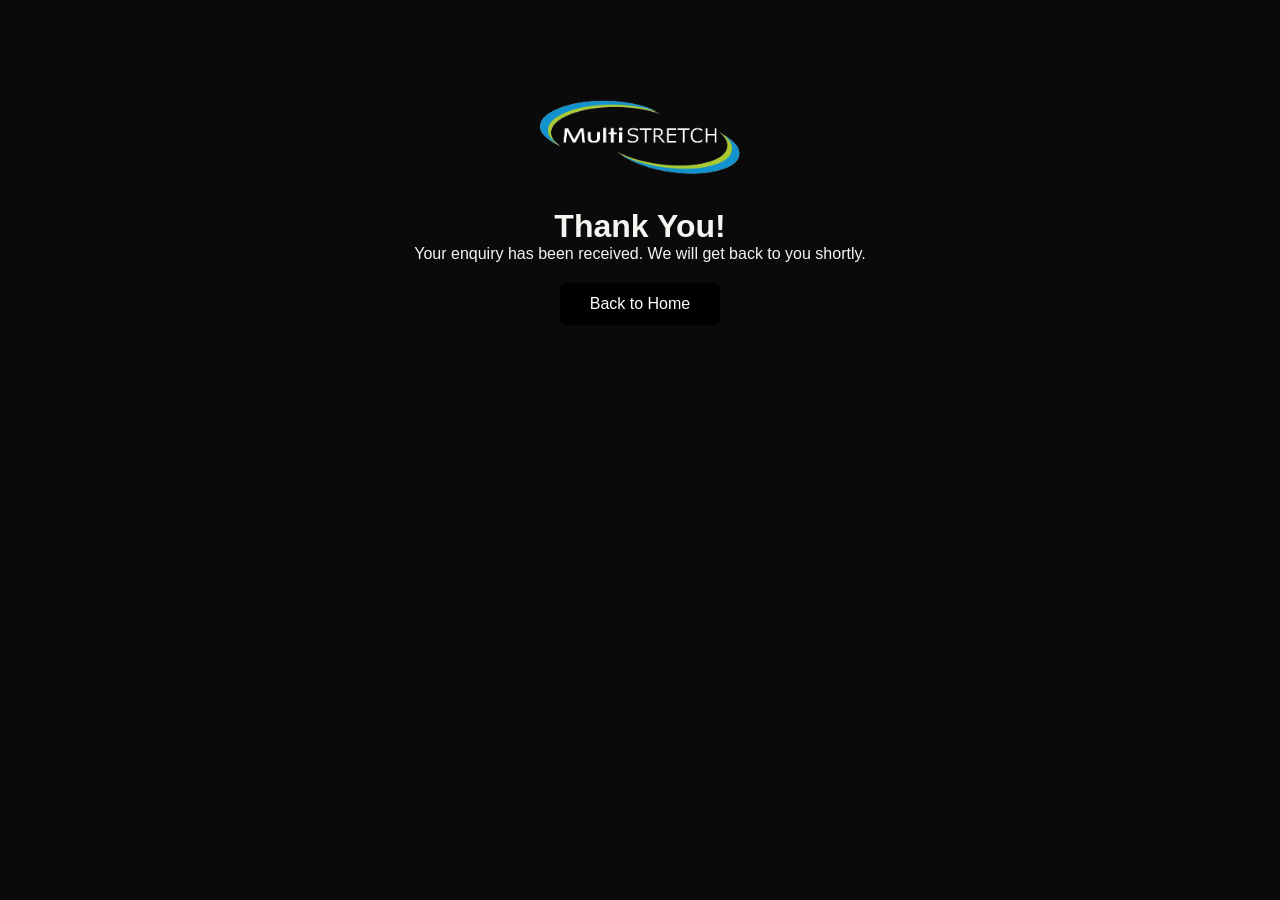
<file: thankyou.html>
<!DOCTYPE html>
<html lang="en">
<head>
    <meta charset="UTF-8">
    <meta name="viewport" content="width=device-width, initial-scale=1.0">
    <title>Thank You - Multistretch</title>
    <link rel="stylesheet" href="/styles.css">
</head>
<body>
    <div style="text-align: center; padding: 100px 20px;">
        <img src="/logo.png" alt="Multistretch Logo" style="max-width: 200px; margin-bottom: 30px;">
        <h1>Thank You!</h1>
        <p>Your enquiry has been received. We will get back to you shortly.</p>
        <a href="/" style="display: inline-block; margin-top: 20px; padding: 12px 30px; background-color: #000; color: #fff; text-decoration: none; border-radius: 5px;">Back to Home</a>
    </div>
</body>
</html>
</file>
<file: styles.css>
/* ═══════════════════════════════════════════════
   MULTI STRETCH — STYLES
   ═══════════════════════════════════════════════ */

/* ─── VARIABLES ─── */
:root {
  --black:      #0a0a0a;
  --dark:       #111214;
  --dark2:      #1a1c20;
  --dark3:      #22252b;
  --green:      #b5e745;
  --green2:     #8fca1e;
  --white:      #f4f4f0;
  --grey:       #8a8d94;
  --border:     rgba(181,231,69,0.15);
  --radius:     4px;
  --transition: 0.35s cubic-bezier(.4,0,.2,1);
}

/* ─── RESET ─── */
*, *::before, *::after { margin: 0; padding: 0; box-sizing: border-box; }
html { scroll-behavior: smooth; font-size: 16px; }
body {
  font-family: 'Barlow', sans-serif;
  background: var(--black);
  color: var(--white);
  overflow-x: hidden;
  -webkit-text-size-adjust: 100%;
}

/* ─── PAGE SYSTEM ─── */
.page { display: none; animation: fadeIn 0.4s ease; }
.page.active { display: block; }
@keyframes fadeIn {
  from { opacity: 0; transform: translateY(12px); }
  to   { opacity: 1; transform: translateY(0); }
}

/* ═══════════════════════════════════════════════
   LUCIDE ICON DEFAULTS
   ═══════════════════════════════════════════════ */
[data-lucide], svg.lucide {
  display: inline-block;
  vertical-align: middle;
  stroke-width: 1.75;
}
.why-icon    [data-lucide], .why-icon    svg { width: 22px; height: 22px; color: var(--green); }
.product-icon [data-lucide], .product-icon svg { width: 34px; height: 34px; color: var(--green); }
.contact-icon [data-lucide], .contact-icon svg { width: 20px; height: 20px; color: var(--green); }
.big-product-card .icon [data-lucide],
.big-product-card .icon svg               { width: 46px; height: 46px; color: var(--green); }
.feature-bullet [data-lucide],
.feature-bullet svg                       { width: 15px; height: 15px; color: var(--black); }
.location-strip [data-lucide],
.location-strip svg                       { width: 14px; height: 14px; color: var(--black); vertical-align: -2px; }
.sustain-list [data-lucide],
.sustain-list svg                         { width: 16px; height: 16px; color: var(--green); flex-shrink: 0; }

/* ═══════════════════════════════════════════════
   NAV
   ═══════════════════════════════════════════════ */
nav {
  position: fixed; top: 0; left: 0; right: 0; z-index: 999;
  background: rgba(10,10,10,0.95);
  backdrop-filter: blur(12px);
  -webkit-backdrop-filter: blur(12px);
  border-bottom: 1px solid var(--border);
  padding: 0 40px;
  display: flex; align-items: center; justify-content: space-between;
  height: 70px;
}

.nav-logo {
  display: flex; align-items: center; cursor: pointer; flex-shrink: 0;
  color: inherit; text-decoration: none;
}
.nav-logo img { height: 42px; object-fit: contain; display: block; }

/* Desktop nav links */
.nav-links {
  display: flex; align-items: center; gap: 8px; list-style: none;
}
.nav-links a, .nav-links button {
  font-family: 'Barlow', sans-serif;
  font-size: 13px; font-weight: 500;
  letter-spacing: 0.08em; text-transform: uppercase;
  color: var(--grey); background: none; border: none;
  padding: 8px 14px; cursor: pointer;
  transition: color var(--transition); text-decoration: none;
}
.nav-links a:hover, .nav-links button:hover { color: var(--white); }
.nav-links a.active, .nav-links button.active { color: var(--green); }

/* Dropdown */
.nav-dropdown { position: relative; }
.nav-dropdown-menu {
  position: absolute;
  top: calc(100% + 12px);
  left: 0;

  background: var(--dark2);
  border: 1px solid var(--border);
  border-radius: var(--radius);

  padding: 8px 0;
  min-width: 210px;

  opacity: 0;
  visibility: hidden;
  pointer-events: none;

  transform: translateY(6px);

  transition:
    opacity 0.25s ease,
    transform 0.25s ease,
    visibility 0s linear 0.25s;

  z-index: 100;
}

/* invisible hover bridge */
.nav-dropdown-menu::before {
  content: "";
  position: absolute;
  top: -14px;
  left: 0;
  width: 100%;
  height: 14px;
}

.nav-dropdown:hover .nav-dropdown-menu {
  opacity: 1;
  visibility: visible;
  pointer-events: auto;

  transform: translateY(0);

  transition-delay: 0s;
}
.nav-dropdown-menu button,
.nav-dropdown-menu a {
  display: block; width: 100%; padding: 10px 18px; text-align: left; font-size: 12px;
}

/* CTA button */
.nav-cta {
  background: var(--green)  !important; color: var(--black) !important;
  font-weight: 700          !important; padding: 9px 20px  !important;
  border-radius: var(--radius) !important; letter-spacing: 0.06em;
}
.nav-cta:hover { background: var(--green2) !important; color: var(--black) !important; }

/* Hamburger (hidden on desktop) */
.nav-hamburger {
  display: none;
  background: none; border: none; cursor: pointer;
  color: var(--white); padding: 8px; flex-shrink: 0;
}
.nav-hamburger [data-lucide], .nav-hamburger svg { width: 26px; height: 26px; color: var(--white); }

/* Mobile full-screen nav overlay */
.mobile-nav-overlay {
  display: none;
  position: fixed; top: 70px; left: 0; right: 0; bottom: 0;
  background: var(--dark); z-index: 998;
  flex-direction: column; padding: 32px 28px;
  overflow-y: auto;
  border-top: 1px solid var(--border);
}
.mobile-nav-overlay.open { display: flex; }

.mobile-nav-item {
  font-family: 'Barlow Condensed', sans-serif;
  font-size: 28px; font-weight: 700;
  letter-spacing: 0.04em; text-transform: uppercase;
  color: var(--grey); background: none; border: none;
  padding: 14px 0; cursor: pointer;
  border-bottom: 1px solid var(--border);
  text-align: left; transition: color var(--transition);
  width: 100%;
}
.mobile-nav-item:hover { color: var(--white); }
.mobile-nav-item.highlight {
  color: var(--green);
}

.mobile-nav-section {
  font-family: 'Barlow Condensed', sans-serif;
  font-size: 11px; font-weight: 600;
  letter-spacing: 0.2em; text-transform: uppercase;
  color: var(--grey); margin-top: 24px; margin-bottom: 8px;
  display: flex; align-items: center; gap: 10px;
}
.mobile-nav-section::before {
  content: ''; width: 20px; height: 2px; background: var(--green); display: block;
}

.mobile-nav-sub {
  font-family: 'Barlow Condensed', sans-serif;
  font-size: 20px; font-weight: 600;
  letter-spacing: 0.04em; text-transform: uppercase;
  color: var(--grey); background: none; border: none;
  padding: 10px 0; cursor: pointer;
  border-bottom: 1px solid var(--border);
  text-align: left; transition: color var(--transition);
  width: 100%;
}
.mobile-nav-sub:hover { color: var(--green); }

/* ═══════════════════════════════════════════════
   HERO
   ═══════════════════════════════════════════════ */
.hero {
  min-height: 100vh; padding-top: 70px;
  display: grid; grid-template-columns: 1fr 1fr;
  position: relative; overflow: hidden;
}
.hero-bg-pattern {
  position: absolute; inset: 0; z-index: 0;
  background: repeating-linear-gradient(
    -45deg, transparent, transparent 60px,
    rgba(181,231,69,0.025) 60px, rgba(181,231,69,0.025) 61px
  );
}
.hero-left {
  position: relative; z-index: 1;
  display: flex; flex-direction: column; justify-content: center;
  padding: 80px 60px 80px 80px;
}
.hero-eyebrow {
  font-family: 'Barlow Condensed', sans-serif;
  font-size: 12px; font-weight: 600;
  letter-spacing: 0.2em; text-transform: uppercase;
  color: var(--green); margin-bottom: 24px;
  display: flex; align-items: center; gap: 12px;
}
.hero-eyebrow::before {
  content: ''; display: block; width: 32px; height: 2px; background: var(--green);
}
.hero h1 {
  font-family: 'Barlow Condensed', sans-serif;
  font-size: clamp(48px, 7vw, 96px);
  font-weight: 800; line-height: 0.92;
  letter-spacing: -0.01em; text-transform: uppercase; margin-bottom: 28px;
}
.hero h1 em { font-style: normal; color: var(--green); display: block; }
.hero-sub {
  font-size: 16px; font-weight: 300;
  color: var(--grey); line-height: 1.7; max-width: 420px; margin-bottom: 44px;
}
.hero-actions { display: flex; gap: 16px; flex-wrap: wrap; }

/* Buttons */
.btn-primary {
  font-family: 'Barlow Condensed', sans-serif;
  font-size: 14px; font-weight: 700;
  letter-spacing: 0.12em; text-transform: uppercase;
  background: var(--green); color: var(--black);
  border: none; cursor: pointer; padding: 16px 36px;
  border-radius: var(--radius);
  transition: background var(--transition), transform 0.2s;
  white-space: nowrap;
}
.btn-primary:hover { background: var(--green2); transform: translateY(-2px); }

.btn-outline {
  font-family: 'Barlow Condensed', sans-serif;
  font-size: 14px; font-weight: 700;
  letter-spacing: 0.12em; text-transform: uppercase;
  background: transparent; color: var(--white);
  border: 1px solid rgba(255,255,255,0.25); cursor: pointer;
  padding: 16px 36px; border-radius: var(--radius);
  transition: border-color var(--transition), color var(--transition), transform 0.2s;
  white-space: nowrap;
}
.btn-outline:hover { border-color: var(--green); color: var(--green); transform: translateY(-2px); }

/* Hero right visual */
.hero-right {
  position: relative; z-index: 1;
  display: flex; align-items: center; justify-content: center;
  padding: 80px 60px;
}
.hero-visual { width: 100%; max-width: 480px; aspect-ratio: 1; position: relative; }
.hero-visual-bg {
  position: absolute; inset: 0;
  background: linear-gradient(135deg, var(--dark2), var(--dark3));
  clip-path: polygon(8% 0%, 100% 0%, 92% 100%, 0% 100%);
  border: 1px solid var(--border);
}
.hero-stat-grid {
  position: relative; z-index: 1;
  display: grid; grid-template-columns: 1fr 1fr;
  gap: 2px; height: 100%; padding: 40px;
}
.hero-stat {
  background: var(--dark); border: 1px solid var(--border);
  display: flex; flex-direction: column; justify-content: flex-end;
  padding: 28px 24px; transition: background var(--transition);
}
.hero-stat:hover { background: var(--dark3); }
.hero-stat:first-child { background: var(--green); }
.hero-stat:first-child .stat-num,
.hero-stat:first-child .stat-label { color: var(--black); }
.stat-num {
  font-family: 'Barlow Condensed', sans-serif;
  font-size: 48px; font-weight: 800; line-height: 1; color: var(--white); margin-bottom: 6px;
}
.stat-label {
  font-size: 12px; font-weight: 500;
  letter-spacing: 0.06em; text-transform: uppercase; color: var(--grey);
}
.hero-scroll {
  position: absolute; bottom: 40px; left: 80px;
  display: flex; align-items: center; gap: 12px;
  font-size: 11px; letter-spacing: 0.15em; text-transform: uppercase;
  color: var(--grey); z-index: 2;
}
.hero-scroll::before {
  content: ''; display: block; width: 40px; height: 1px; background: var(--grey);
}

/* ═══════════════════════════════════════════════
   SECTIONS
   ═══════════════════════════════════════════════ */
section { padding: 100px 80px; }

.section-label {
  font-family: 'Barlow Condensed', sans-serif;
  font-size: 11px; font-weight: 600;
  letter-spacing: 0.2em; text-transform: uppercase;
  color: var(--green); margin-bottom: 16px;
  display: flex; align-items: center; gap: 10px;
}
.section-label::before {
  content: ''; width: 24px; height: 2px; background: var(--green); display: block;
}
.section-title {
  font-family: 'Barlow Condensed', sans-serif;
  font-size: clamp(32px, 5vw, 64px); font-weight: 800;
  text-transform: uppercase; line-height: 0.95; margin-bottom: 20px;
}
.section-sub {
  font-size: 16px; font-weight: 300;
  color: var(--grey); line-height: 1.7; max-width: 540px;
}

/* ═══════════════════════════════════════════════
   WHY GRID
   ═══════════════════════════════════════════════ */
.why-grid {
  display: grid; grid-template-columns: repeat(4, 1fr);
  gap: 2px; margin-top: 60px;
}
.why-card {
  background: var(--dark2); border: 1px solid var(--border);
  padding: 36px 28px; position: relative; overflow: hidden;
  transition: background var(--transition), transform 0.25s; cursor: default;
}
.why-card:hover { background: var(--dark3); transform: translateY(-4px); }
.why-card::before {
  content: ''; position: absolute; top: 0; left: 0; right: 0;
  height: 3px; background: var(--green);
  transform: scaleX(0); transition: transform var(--transition); transform-origin: left;
}
.why-card:hover::before { transform: scaleX(1); }
.why-icon {
  width: 44px; height: 44px;
  background: rgba(181,231,69,0.1); border: 1px solid var(--border);
  border-radius: var(--radius); display: flex; align-items: center; justify-content: center;
  margin-bottom: 20px;
}
.why-card h3 {
  font-family: 'Barlow Condensed', sans-serif;
  font-size: 17px; font-weight: 700;
  text-transform: uppercase; letter-spacing: 0.04em; margin-bottom: 10px;
}
.why-card p { font-size: 13px; font-weight: 300; color: var(--grey); line-height: 1.6; }

/* ═══════════════════════════════════════════════
   PRODUCTS GRID (HOME TEASER)
   ═══════════════════════════════════════════════ */
.products-grid {
  display: grid;
  grid-template-columns: repeat(auto-fit, minmax(320px, 1fr));
  gap: 24px;
  margin-top: 60px;
  width: 100%;
  max-width: 1400px;
  margin-left: auto;
  margin-right: auto;
  padding: 0 20px;
}

.product-card {
  background: var(--dark2); border: 1px solid var(--border);
  position: relative; overflow: hidden;
  cursor: pointer; transition: background var(--transition);
  color: inherit; text-decoration: none; display: block;
}
.product-card:hover { background: var(--dark3); }
.product-card-inner { padding: 48px 36px 36px; }
.product-num {
  font-family: 'Barlow Condensed', sans-serif;
  font-size: 80px; font-weight: 800; line-height: 1;
  color: rgba(255,255,255,0.04);
  position: absolute; top: 16px; right: 20px; pointer-events: none;
}
.product-icon { display: block; margin-bottom: 20px; }
.product-card h3 {
  font-family: 'Barlow Condensed', sans-serif;
  font-size: 26px; font-weight: 800;
  text-transform: uppercase; letter-spacing: 0.04em; margin-bottom: 12px;
  color: inherit;
}
.product-card p {
  font-size: 13px; font-weight: 300;
  color: var(--grey); line-height: 1.6; margin-bottom: 28px;
}
.product-link {
  font-family: 'Barlow Condensed', sans-serif;
  font-size: 12px; font-weight: 700;
  letter-spacing: 0.15em; text-transform: uppercase;
  color: var(--green); display: flex; align-items: center; gap: 8px;
  transition: gap var(--transition);
}
.product-card:hover .product-link { gap: 14px; }
.product-link::after { content: '→'; }

/* ═══════════════════════════════════════════════
   SUSTAINABILITY BAND
   ═══════════════════════════════════════════════ */
.sustain-band {
  margin: 0 80px; background: var(--dark2); border: 1px solid var(--border);
  padding: 60px 80px;
  display: grid; grid-template-columns: 1fr 1fr;
  gap: 60px; align-items: center;
  position: relative; overflow: hidden;
}
.sustain-band::before {
  content: ''; position: absolute; left: 0; top: 0; bottom: 0;
  width: 5px; background: var(--green);
}
.sustain-band h2 {
  font-family: 'Barlow Condensed', sans-serif;
  font-size: clamp(24px, 4vw, 48px); font-weight: 800;
  text-transform: uppercase; line-height: 0.95;
}
.sustain-band h2 span { color: var(--green); }
.sustain-list { list-style: none; }
.sustain-list li {
  font-size: 14px; font-weight: 300; color: var(--grey);
  padding: 14px 0; border-bottom: 1px solid var(--border);
  display: flex; align-items: center; gap: 12px;
}

/* ═══════════════════════════════════════════════
   LOCATION STRIP
   ═══════════════════════════════════════════════ */
.location-strip {
  background: var(--green) !important; color: var(--black) !important;
  padding: 20px 80px;
  display: flex; align-items: center; justify-content: space-between;
  gap: 16px; flex-wrap: wrap;
}
.location-strip p {
  font-size: 13px; font-weight: 600; letter-spacing: 0.06em;
  display: flex; align-items: center; gap: 8px;
  color: var(--black) !important;
}
.location-strip p span { font-weight: 300; color: var(--black) !important; }
.location-strip .btn-primary {
  background: var(--black) !important; color: var(--green) !important;
}
.location-strip .btn-primary:hover { background: var(--dark2) !important; }

/* ═══════════════════════════════════════════════
   FOOTER
   ═══════════════════════════════════════════════ */
footer {
  background: var(--dark2); border-top: 1px solid var(--border);
  padding: 60px 80px 40px;
}
.footer-top {
  display: grid; grid-template-columns: 2fr 1fr 1fr 1fr;
  gap: 60px; margin-bottom: 48px;
}
.footer-logo img { height: 36px; object-fit: contain; display: block; }
.footer-brand p {
  font-size: 13px; font-weight: 300;
  color: var(--grey); line-height: 1.7; margin-top: 16px; max-width: 280px;
}
.footer-col h4 {
  font-family: 'Barlow Condensed', sans-serif;
  font-size: 13px; font-weight: 700;
  letter-spacing: 0.1em; text-transform: uppercase;
  color: var(--white); margin-bottom: 16px;
}
.footer-col ul { list-style: none; }
.footer-col ul li { margin-bottom: 10px; }
.footer-col ul li button,
.footer-col ul li a {
  background: none; border: none;
  font-family: 'Barlow', sans-serif;
  font-size: 13px; font-weight: 300;
  color: var(--grey); cursor: pointer; padding: 0;
  transition: color var(--transition);
  text-decoration: none; display: inline-block;
}
.footer-col ul li button:hover,
.footer-col ul li a:hover { color: var(--green); }
.footer-bottom {
  border-top: 1px solid var(--border); padding-top: 24px;
  display: flex; justify-content: space-between; align-items: center;
  font-size: 12px; color: var(--grey);
}
.footer-bottom span b { color: var(--green); }

/* ═══════════════════════════════════════════════
   PAGE HEADER
   ═══════════════════════════════════════════════ */
.page-header {
  padding: 120px 80px 60px; border-bottom: 1px solid var(--border);
  position: relative; overflow: hidden;
}
.page-header::after {
  content: attr(data-title);
  position: absolute; right: 60px; bottom: -20px;
  font-family: 'Barlow Condensed', sans-serif;
  font-size: 140px; font-weight: 800; text-transform: uppercase;
  color: rgba(255,255,255,0.03); pointer-events: none; white-space: nowrap;
}

/* ═══════════════════════════════════════════════
   ABOUT PAGE
   ═══════════════════════════════════════════════ */
.about-hero {
  padding: 140px 80px 80px;
  display: grid; grid-template-columns: 1fr 1fr;
  gap: 80px; align-items: center;
}
.about-timeline { padding: 0 80px 100px; }
.timeline-item {
  display: grid; grid-template-columns: 80px 1fr;
  gap: 32px; padding: 32px 0; border-bottom: 1px solid var(--border);
}
.timeline-year {
  font-family: 'Barlow Condensed', sans-serif;
  font-size: 20px; font-weight: 800; color: var(--green);
}
.timeline-content h3 {
  font-family: 'Barlow Condensed', sans-serif;
  font-size: 22px; font-weight: 700; text-transform: uppercase; margin-bottom: 8px;
}
.timeline-content p { font-size: 14px; font-weight: 300; color: var(--grey); line-height: 1.6; }

.values-grid { display: grid; grid-template-columns: repeat(2, 1fr); gap: 2px; }
.value-card { background: var(--dark2); border: 1px solid var(--border); padding: 40px; }
.value-card .v-num {
  font-family: 'Barlow Condensed', sans-serif;
  font-size: 56px; font-weight: 800;
  color: rgba(181,231,69,0.12); line-height: 1; margin-bottom: -10px;
}
.value-card h3 {
  font-family: 'Barlow Condensed', sans-serif;
  font-size: 20px; font-weight: 700;
  text-transform: uppercase; margin-bottom: 12px; color: var(--green);
}
.value-card p { font-size: 14px; font-weight: 300; color: var(--grey); line-height: 1.65; }

/* Stats band on About */
.stats-band { padding: 0 80px 80px; background: var(--dark2); }
.stats-band-inner { padding: 60px 0; }
.stats-row { display: grid; grid-template-columns: repeat(3, 1fr); gap: 2px; }
.stat-box {
  background: var(--dark); border: 1px solid var(--border); padding: 36px;
}
.stat-box-num {
  font-family: 'Barlow Condensed', sans-serif;
  font-size: 56px; font-weight: 800; color: var(--green); line-height: 1;
}
.stat-box-label { font-size: 13px; color: var(--grey); margin-top: 8px; }

/* ═══════════════════════════════════════════════
   PRODUCT DETAIL
   ═══════════════════════════════════════════════ */
.product-hero {
  padding: 140px 80px 80px;
  display: grid;
  grid-template-columns: 2.2fr 1.2fr;
  gap: 60px;
  align-items: start;

  max-width: 1400px;
  margin: 0 auto;
  width: 100%;
}
.product-specs {
  background: linear-gradient(145deg, var(--dark2), var(--dark3));
  border: 1px solid var(--border);
  padding: 40px;
  position: sticky;
  top: 90px;

  border-radius: 10px;
}
.spec-row {
  display: flex;
  justify-content: space-between;
  align-items: flex-start;
  gap: 16px;

  padding: 16px 0;
  position: relative;

  font-size: 13px;
}
.spec-row .spec-key {
  flex: 0 0 auto;
  white-space: nowrap;
}
.spec-row .spec-val {
  text-align: right;
}

/* soft gradient line instead of harsh border */
.spec-row::after {
  content: "";
  position: absolute;
  left: 0;
  right: 0;
  bottom: 0;

  height: 1px;
  background: linear-gradient(
    90deg,
    transparent,
    rgba(181, 231, 69, 0.25),
    rgba(255, 255, 255, 0.05),
    transparent
  );
}

/* remove last line */
.spec-row:last-child::after {
  display: none;
}
.spec-row:last-child { border-bottom: none; }
.spec-row .spec-key { color: var(--grey); font-weight: 400; }
.spec-row .spec-val { font-weight: 600; color: var(--white); }
.product-features {
  padding: 0 20px 100px;
  max-width: 1200px;
  margin: 0 auto;

  display: flex;
  flex-direction: column;
  gap: 24px;
}

/* FULL WIDTH HORIZONTAL CARD */
.feature-item {
  display: flex;
  align-items: center;
  gap: 40px;

  background: var(--dark2);
  border: 1px solid var(--border);
  border-radius: 12px;

  padding: 40px;
  transition: transform 0.25s ease, background 0.25s ease;
}

.feature-item:hover {
  transform: translateY(-4px);
  background: var(--dark3);
}
.feature-bullet {
  width: 32px; height: 32px; flex-shrink: 0;
  background: var(--green); border-radius: 50%;
  display: flex; align-items: center; justify-content: center;
}
.feature-item h4 {
  font-family: 'Barlow Condensed', sans-serif;
  font-size: 17px; font-weight: 700; text-transform: uppercase; margin-bottom: 8px;
}
.feature-item p { font-size: 13px; font-weight: 300; color: var(--grey); line-height: 1.6; }

/* ═══════════════════════════════════════════════
   ALL PRODUCTS MENU
   ═══════════════════════════════════════════════ */
.all-products-grid {
  display: grid;
  grid-template-columns: repeat(auto-fit, minmax(320px, 1fr));
  gap: 24px;

  max-width: 1400px;
  margin: 0 auto;
  padding: 60px 40px;
}
.big-product-card {
  background: linear-gradient(145deg, var(--dark2), var(--dark3));
  border: 1px solid var(--border);
  border-radius: 14px;

  padding: 48px 36px;
  min-height: 320px;

  display: flex;
  flex-direction: column;
  justify-content: space-between;

  cursor: pointer;
  transition: transform 0.25s ease, box-shadow 0.25s ease;
  color: inherit; text-decoration: none;
}

.big-product-card:hover {
  transform: translateY(-6px);
  box-shadow: 0 20px 50px rgba(0,0,0,0.4);
  border-color: rgba(181,231,69,0.35);
}
.big-product-card .icon { margin-bottom: 24px; }
.big-product-card h2 {
  font-family: 'Barlow Condensed', sans-serif;
  font-size: 36px; font-weight: 800; text-transform: uppercase; margin-bottom: 14px;
  color: inherit;
}
.big-product-card p {
  font-size: 14px; font-weight: 300;
  color: var(--grey); line-height: 1.65; flex: 1; margin-bottom: 28px;
}
.big-product-card .arrow {
  font-family: 'Barlow Condensed', sans-serif;
  font-size: 13px; font-weight: 700;
  letter-spacing: 0.12em; text-transform: uppercase;
  color: var(--green); display: flex; align-items: center; gap: 10px;
  transition: gap var(--transition);
}
.big-product-card:hover .arrow { gap: 18px; }
.arrow::after { content: '→'; }
.ghost-num {
  position: absolute; right: 20px; bottom: -10px;
  font-family: 'Barlow Condensed', sans-serif;
  font-size: 120px; font-weight: 800;
  color: rgba(255,255,255,0.03); pointer-events: none; line-height: 1;
}

/* ═══════════════════════════════════════════════
   CONTACT
   ═══════════════════════════════════════════════ */
.contact-layout {
  padding: 140px 80px 100px;
  display: grid; grid-template-columns: 1fr 1fr; gap: 80px;
}
.contact-info h2 {
  font-family: 'Barlow Condensed', sans-serif;
  font-size: clamp(32px, 5vw, 64px); font-weight: 800;
  text-transform: uppercase; line-height: 0.95; margin-bottom: 24px;
}
.contact-info h2 span { color: var(--green); }
.contact-info > p {
  font-size: 16px; font-weight: 300;
  color: var(--grey); line-height: 1.7; margin-bottom: 48px;
}
.contact-detail { display: flex; align-items: flex-start; gap: 20px; margin-bottom: 28px; }
.contact-icon {
  width: 44px; height: 44px; flex-shrink: 0;
  background: rgba(181,231,69,0.1); border: 1px solid var(--border);
  border-radius: var(--radius); display: flex; align-items: center; justify-content: center;
}
.contact-detail-text strong {
  font-family: 'Barlow Condensed', sans-serif;
  font-size: 14px; font-weight: 700;
  letter-spacing: 0.08em; text-transform: uppercase;
  display: block; margin-bottom: 4px;
}
.contact-detail-text span { font-size: 14px; font-weight: 300; color: var(--grey); }
.contact-detail-text a {
  font-size: 14px; font-weight: 300; color: var(--grey);
  text-decoration: none; transition: color var(--transition);
}
.contact-detail-text a:hover { color: var(--green); }

/* Contact Form */
.contact-form-wrap {
  background: var(--dark2); border: 1px solid var(--border); padding: 48px;
}
.form-title {
  font-family: 'Barlow Condensed', sans-serif;
  font-size: 22px; font-weight: 700; text-transform: uppercase;
  margin-bottom: 32px; display: flex; align-items: center; gap: 12px;
}
.form-title::before {
  content: ''; display: block; width: 4px; height: 22px; background: var(--green);
}
.form-row { display: grid; grid-template-columns: 1fr 1fr; gap: 16px; margin-bottom: 16px; }
.form-group { display: flex; flex-direction: column; gap: 8px; margin-bottom: 16px; }
.form-label {
  font-size: 11px; font-weight: 600;
  letter-spacing: 0.1em; text-transform: uppercase; color: var(--grey);
}
.form-control {
  background: var(--dark); border: 1px solid var(--border);
  color: var(--white); padding: 14px 16px;
  font-family: 'Barlow', sans-serif; font-size: 14px;
  outline: none; transition: border-color var(--transition);
  border-radius: var(--radius); resize: none; width: 100%;
  -webkit-appearance: none; appearance: none;
}
.form-control:focus { border-color: var(--green); }
.form-control::placeholder { color: rgba(138,141,148,0.5); }
.form-control option { background: var(--dark2); color: var(--white); }

.form-submit {
  width: 100%; margin-top: 8px;
  font-family: 'Barlow Condensed', sans-serif;
  font-size: 14px; font-weight: 700;
  letter-spacing: 0.12em; text-transform: uppercase;
  background: var(--green); color: var(--black);
  border: none; cursor: pointer; padding: 18px;
  border-radius: var(--radius); transition: background var(--transition);
  min-height: 56px;
}
.form-submit:hover { background: var(--green2); }
.form-submit:disabled { opacity: 0.6; cursor: not-allowed; }

.form-feedback {
  display: none; margin-top: 16px;
  padding: 16px 20px; border-radius: var(--radius);
  font-size: 14px; font-weight: 500;
}
.form-feedback.success {
  display: block;
  background: rgba(181,231,69,0.1); border: 1px solid var(--green);
  color: var(--green);
}
.form-feedback.error {
  display: block;
  background: rgba(220,60,60,0.1); border: 1px solid rgba(220,60,60,0.5);
  color: #f87878;
}

/* ═══════════════════════════════════════════════
   RESPONSIVE — TABLET  (≤ 1024px)
   ═══════════════════════════════════════════════ */
@media (max-width: 1024px) {
  nav { padding: 0 28px; }
  .hero-left { padding: 80px 40px 80px 40px; }
  section { padding: 80px 40px; }
  .why-grid { grid-template-columns: repeat(2, 1fr); }
  .products-grid { grid-template-columns: repeat(2, 1fr); }
  .sustain-band { margin: 0 40px; padding: 50px 40px; }
  .location-strip { padding: 20px 40px; }
  footer { padding: 60px 40px 40px; }
  .footer-top { grid-template-columns: 1fr 1fr; gap: 40px; }
  .contact-layout { padding: 120px 40px 80px; gap: 48px; }
  .about-hero { padding: 120px 40px 60px; gap: 48px; }
  .about-timeline { padding: 0 40px 80px; }
  .product-hero { padding: 120px 40px 60px; gap: 48px; }
  .product-features { padding: 0 40px 60px; }
  .page-header { padding: 110px 40px 50px; }
  .stats-band { padding: 0 40px 60px; }
  .all-products-grid { grid-template-columns: 1fr 1fr; }
  .big-product-card { padding: 48px 36px; }
}

/* ═══════════════════════════════════════════════
   RESPONSIVE — PHONE  (≤ 768px)
   ═══════════════════════════════════════════════ */
@media (max-width: 768px) {
  /* Nav */
  nav { padding: 0 20px; height: 64px; }
  .nav-links { display: none; }
  .nav-hamburger { display: flex; }
  .mobile-nav-overlay { top: 64px; }
  .nav-logo img { height: 36px; }

  /* Hero */
  .hero {
    grid-template-columns: 1fr;
    min-height: calc(100svh - 0px);
    padding-top: 64px;
  }
  .hero-right { display: none; }
  .hero-left {
    padding: 56px 24px 60px;
    justify-content: center;
  }
  .hero h1 { font-size: clamp(44px, 12vw, 72px); margin-bottom: 20px; }
  .hero-sub { font-size: 15px; margin-bottom: 36px; max-width: 100%; }
  .hero-actions { gap: 12px; }
  .btn-primary, .btn-outline { padding: 14px 28px; font-size: 13px; }
  .hero-scroll { display: none; }
  .hero-eyebrow { font-size: 11px; margin-bottom: 18px; }

  /* Sections */
  section { padding: 60px 20px; }
  .section-title { font-size: clamp(28px, 9vw, 48px); }

  /* Why grid */
  .why-grid { grid-template-columns: 1fr 1fr; gap: 2px; margin-top: 40px; }
  .why-card { padding: 24px 18px; }
  .why-card h3 { font-size: 14px; }
  .why-card p { font-size: 12px; }

  /* Products grid */
  .products-grid { grid-template-columns: 1fr; margin-top: 40px; }
  .product-card-inner { padding: 32px 24px 28px; }

  /* Sustain band */
  .sustain-band {
    margin: 0 20px; padding: 40px 28px;
    grid-template-columns: 1fr; gap: 32px;
  }

  /* Location strip */
  .location-strip {
    padding: 24px 20px;
    flex-direction: column; align-items: flex-start; gap: 12px;
  }
  .location-strip p { font-size: 12px; }

  /* Footer */
  footer { padding: 48px 20px 32px; }
  .footer-top { grid-template-columns: 1fr; gap: 32px; margin-bottom: 32px; }
  .footer-bottom { flex-direction: column; gap: 8px; text-align: center; }

  /* About */
  .about-hero {
    grid-template-columns: 1fr; padding: 100px 20px 48px; gap: 40px;
  }
  .values-grid { grid-template-columns: 1fr; }
  .value-card { padding: 28px 24px; }
  .about-timeline { padding: 0 20px 60px; }
  .timeline-item { grid-template-columns: 60px 1fr; gap: 20px; padding: 24px 0; }
  .stats-band { padding: 0 20px 48px; }
  .stats-row { grid-template-columns: 1fr; }

  /* Product detail */
  .product-hero { grid-template-columns: 1fr; padding: 100px 20px 48px; gap: 32px; }
  .product-specs { position: static; }
  .product-features { grid-template-columns: 1fr; padding: 0 20px 48px; }
  .feature-item { padding: 24px; }

  /* Page header */
  .page-header { padding: 90px 20px 40px; }
  .page-header::after { font-size: 80px; right: 20px; }

  /* All products */
  .all-products-grid { grid-template-columns: 1fr; }
  .big-product-card { padding: 40px 28px; }
  .big-product-card h2 { font-size: 28px; }
  .ghost-num { font-size: 80px; }

  /* Contact */
  .contact-layout { grid-template-columns: 1fr; padding: 100px 20px 60px; gap: 48px; }
  .contact-form-wrap { padding: 32px 24px; }
  .form-row { grid-template-columns: 1fr; }
}
.hero-image {
  width: 100%;
  height: 100%;
  object-fit: cover;
  display: block;
}
/* ═══════════════════════════════════════════════
   PALLET WRAP TABLE SECTIONS
═══════════════════════════════════════════════ */

.pallet-range-section {
  width: 100%;
  margin-top: 40px;
}

/* SECTION BLOCK */
.range-block {
  width: 100%;
  display: grid;
  grid-template-columns: 1fr 1fr;
  align-items: stretch;

  background: #101010;
  overflow: hidden;

  border-top: 1px solid rgba(255,255,255,.06);
  border-bottom: 1px solid rgba(255,255,255,.06);
}

/* Reverse Layout */
.range-block.reverse .range-image {
  order: 2;
}

/* IMAGE */
.range-image {
  display: flex;
  align-items: center;
  justify-content: center;
  padding: 30px;
  background: #0b0b0b;
}

.range-image img {
  width: 100%;
  max-width: 100%;
  height: auto;
  object-fit: contain;
  display: block;
}

.range-content {
  padding: 40px;
  display: flex;
  flex-direction: column;
  justify-content: center;
}

.range-content h2 {
  color: var(--green2);
  font-family: 'Barlow Condensed', sans-serif;
  font-size: clamp(32px, 4vw, 58px);
  font-weight: 800;
  text-transform: uppercase;
  line-height: 1;
  margin: 10px 0 28px;
}

/* TABLE */
.size-table {
  width: 100%;
  border-collapse: collapse;
  background: #0b0b0b;
  font-size: 14px;
}

.size-table th {
  background: var(--green);
  color: #000;
  text-align: left;
  padding: 16px;
  font-family: 'Barlow Condensed', sans-serif;
  font-size: 15px;
  letter-spacing: .06em;
  text-transform: uppercase;
}

.size-table td {
  padding: 14px 16px;
  border-bottom: 1px solid rgba(255,255,255,.08);
  color: #d5d5d5;
  font-size: 14px;
}

.size-table tr:hover td {
  background: rgba(255,255,255,.03);
}

/* HAND ROLL SECTION */
.handroll-section {
  width: 100%;
  position: relative;
}

.handroll-section img {
  width: 100%;
  height: auto; /* SHOW FULL IMAGE */
  object-fit: contain;
  display: block;
  background: #0b0b0b;
}

.handroll-heading {
  position: absolute;
  bottom: 30px;
  left: 40px;

  font-family: 'Barlow Condensed', sans-serif;
  font-size: clamp(30px, 5vw, 72px);
  font-weight: 800;
  text-transform: uppercase;
  color: white;

  letter-spacing: .04em;
  text-shadow: 0 10px 30px rgba(0,0,0,.45);
}
.size-list {
  display: flex;
  flex-direction: column;
  gap: 4px;
  max-width: 320px;
}

.size-item {
  padding: 10px 14px;
  background: var(--black);
  font-size: 14px;
  transition: 0.2s ease;
  position: relative;
  border-radius: 8px;
}

/* divider line */
.size-item:not(:last-child)::after {
  content: "";
  position: absolute;
  bottom: 0;
  left: 12px;
  right: 12px;
  height: 1px;
  background: #e6e6e6;
}
.bubble-size {
  margin-top: 10px;
  font-size: 14px;
  color: #d5d5d5;
  letter-spacing: 0.04em;
}

/* MOBILE */
@media (max-width: 900px) {

  .range-block {
    grid-template-columns: 1fr;
  }

  .range-block.reverse .range-image {
    order: 0;
  }

  .range-content {
    padding: 28px 20px;
  }

  

  .size-table {
    display: block;
    overflow-x: auto;
    white-space: nowrap;
  }

  .handroll-section img {
    height: auto;
    max-height: 420px;
    object-fit: contain;
  }

  .handroll-heading {
    left: 20px;
    bottom: 20px;
    font-size: 36px;
  }

}
/* ═══════════════════════════════════════════════
   RESPONSIVE — SMALL PHONE  (≤ 390px)
   ═══════════════════════════════════════════════ */
@media (max-width: 390px) {
  nav { padding: 0 16px; }
  .hero-left { padding: 48px 16px 48px; }
  .hero h1 { font-size: 40px; }
  section { padding: 48px 16px; }
  .why-grid { grid-template-columns: 1fr; }
  .sustain-band { margin: 0 16px; padding: 32px 20px; }
  .location-strip { padding: 20px 16px; }
  footer { padding: 40px 16px 28px; }
  .about-hero { padding: 90px 16px 40px; }
  .about-timeline { padding: 0 16px 48px; }
  .stats-band { padding: 0 16px 40px; }
  .product-hero { padding: 90px 16px 40px; }
  .product-features { padding: 0 16px 40px; }
  .page-header { padding: 80px 16px 32px; }
  .contact-layout { padding: 90px 16px 48px; }
  .contact-form-wrap { padding: 28px 18px; }
  .big-product-card { padding: 32px 20px; }
  .all-products-grid { gap: 2px; }
}

/* ═══════════════════════════════════════════════
   UNIVERSAL PHONE FIX (ALL MOBILE DEVICES)
   ═══════════════════════════════════════════════ */

/* prevent horizontal scroll on ALL screens */
html, body {
  max-width: 100%;
  overflow-x: hidden;
}

/* force all grids to never overflow */
* {
  min-width: 0;
}

/* make images always responsive */
img {
  max-width: 100%;
  height: auto;
}

/* fix big padding leftovers */
@media (max-width: 768px) {
  section,
  .hero-left,
  .hero-right,
  .contact-layout,
  .about-hero,
  .product-hero,
  footer {
    padding-left: 18px !important;
    padding-right: 18px !important;
  }

  /* force ALL grids to single column */
  .why-grid,
  .products-grid,
  .values-grid,
  .stats-row,
  .footer-top,
  .all-products-grid {
    grid-template-columns: 1fr !important;
  }

  /* fix large headings overflow */
  h1, h2 {
    word-break: break-word;
    hyphens: auto;
  }

  /* tables MUST scroll instead of breaking layout */
  .size-table {
    display: block;
    width: 100%;
    overflow-x: auto;
  }

  /* prevent sticky/spec overlap issues */
  .product-specs {
    position: relative !important;
    top: auto !important;
  }
}

/* extra small phones (iPhone SE / small Android) */
@media (max-width: 400px) {
  .hero h1 {
    font-size: 38px !important;
  }

  .btn-primary,
  .btn-outline {
    width: 100%;
    text-align: center;
  }

  .hero-actions {
    flex-direction: column;
  }

  nav {
    padding: 0 14px;
  }
}
</file>
